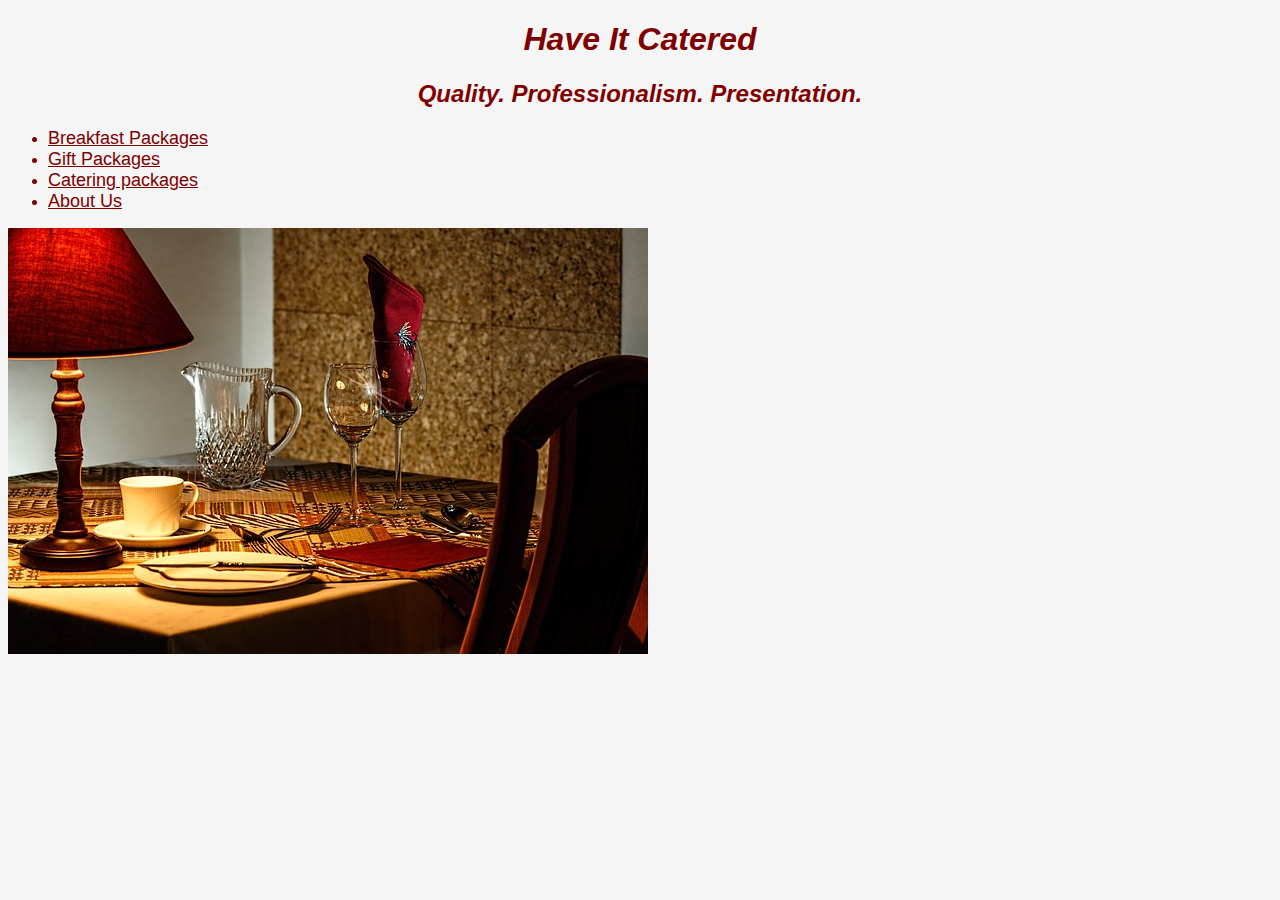
<file: index.html>
<!DOCTYPE html>
<html lang="en">
<head>
  <link rel="stylesheet" href="/css/styles.css">
  <meta charset="UTF-8">
  <meta http-equiv="X-UA-Compatible" content="IE=edge">
  <meta name="viewport" content="width=device-width, initial-scale=1.0">
  <title>Home: Have It Catered</title>
</head>
<body>
  <div>
  <h1>Have It Catered</h1>
  <h2>Quality. Professionalism. Presentation.</h2>
  <!-- logo comes here  -->

  <ul>
    <li>
      <a href="packages.html">Breakfast Packages</a>
    </li>

    <li>
      <a href="gifts.html">Gift Packages</a>
    </li>

    <li>
      <a href="services.html">Catering packages</a>
    </li>

    <li>
      <a href="aboutUs.html">About Us</a>
    </li>
  </ul>

  <div><img src="images/dinner.jpg" alt=""></div>

  

</div>
</body>
</html>
</file>
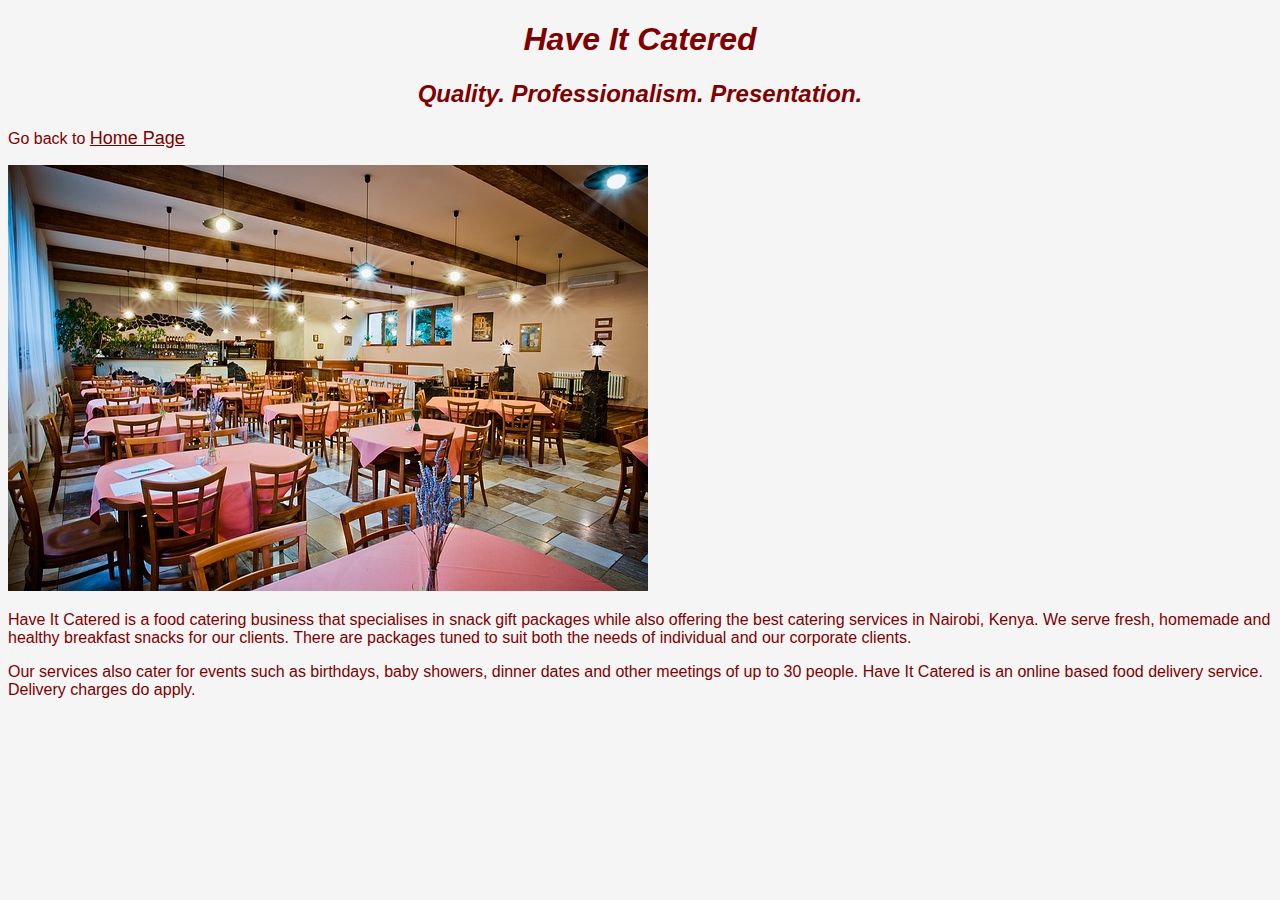
<file: AboutUs.html>
<!DOCTYPE html>
<html lang="en">
<head>
  <link rel="stylesheet" href="/css/styles.css">
  <meta charset="UTF-8">
  <meta http-equiv="X-UA-Compatible" content="IE=edge">
  <meta name="viewport" content="width=device-width, initial-scale=1.0">
  <title>About Us: Have It Catered</title>
</head>
<body>
  <div>
    <h1>Have It Catered</h1>
  <h2>Quality. Professionalism. Presentation.</h2>
  <!-- logo -->

  <p>Go back to <a href="index.html">Home Page</a></p>

  <img src="images/hotel.jpg" alt="">

  <p>
    Have It Catered is a food catering business that specialises in snack gift 
    packages while also offering the best catering services in Nairobi, Kenya. We serve
    fresh, homemade and healthy breakfast snacks for our clients. There are packages tuned
    to suit both the needs of individual and our corporate clients. 
  </p>

  <p>
    Our services also cater for events such as birthdays, baby showers, dinner dates
    and other meetings of up to 30 people. Have It Catered is an online based food delivery 
    service. Delivery charges do apply.
  </p>
  </div>
  
</body>
</html>
</file>
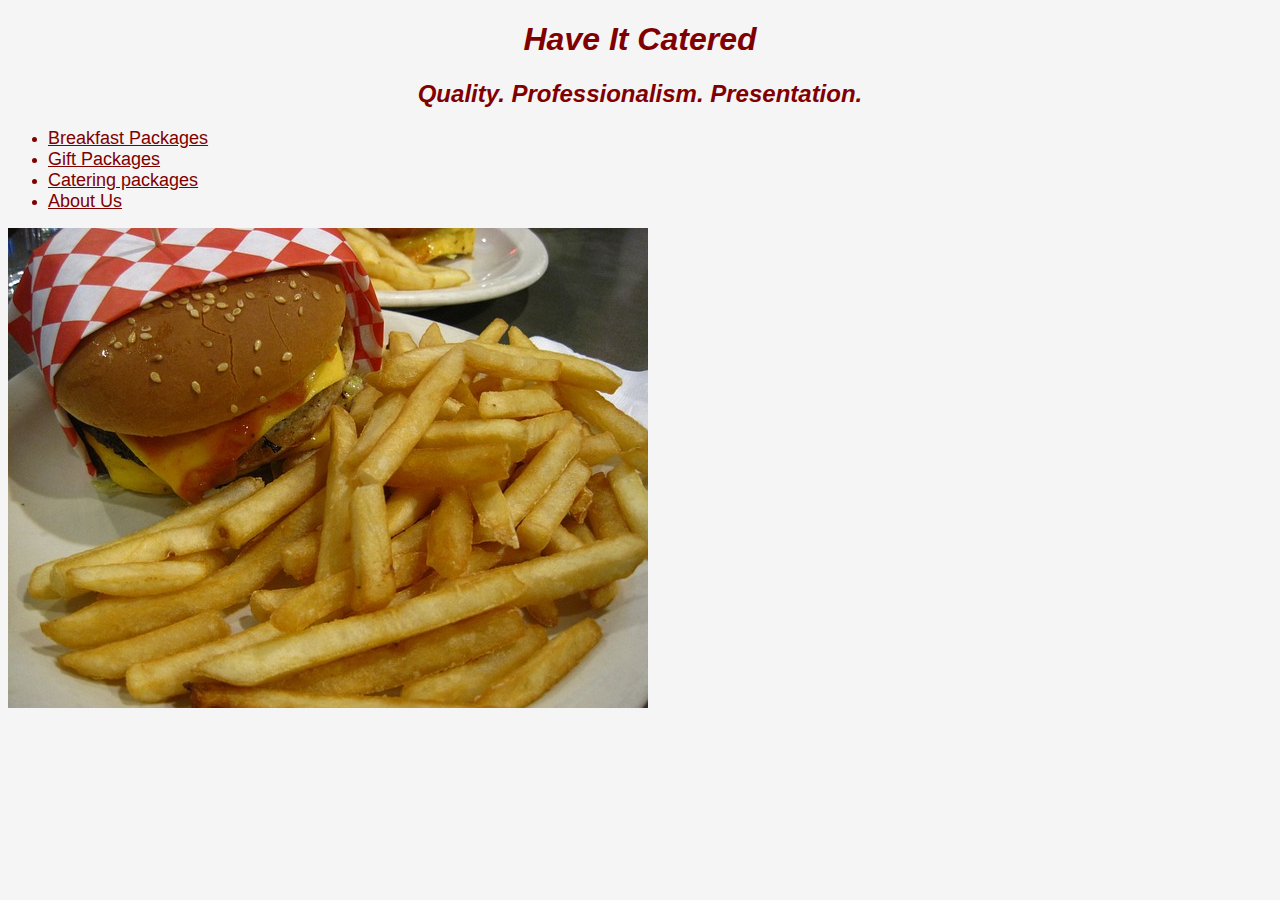
<file: gifts.html>
<!DOCTYPE html>
<html lang="en">
<head>
  <link rel="stylesheet" href="/css/styles.css">
  <meta charset="UTF-8">
  <meta http-equiv="X-UA-Compatible" content="IE=edge">
  <meta name="viewport" content="width=device-width, initial-scale=1.0">
  <title>Snack Gift Packages: Have It Catered</title>
</head>
<body>
  <div>
    <h1>Have It Catered</h1>
    <h2>Quality. Professionalism. Presentation.</h2>
    <!-- logo comes here  -->

    <ul>
      <li>
        <a href="packages.html">Breakfast Packages</a>
      </li>

      <li>
        <a href="gifts.html">Gift Packages</a>
      </li>

      <li>
        <a href="services.html">Catering packages</a>
      </li>

      <li>
        <a href="aboutUs.html">About Us</a>
      </li>
    </ul>

    <p><img src="images/chibug.jpg" alt=""></p>
  </div>

</body>
</html>
</file>
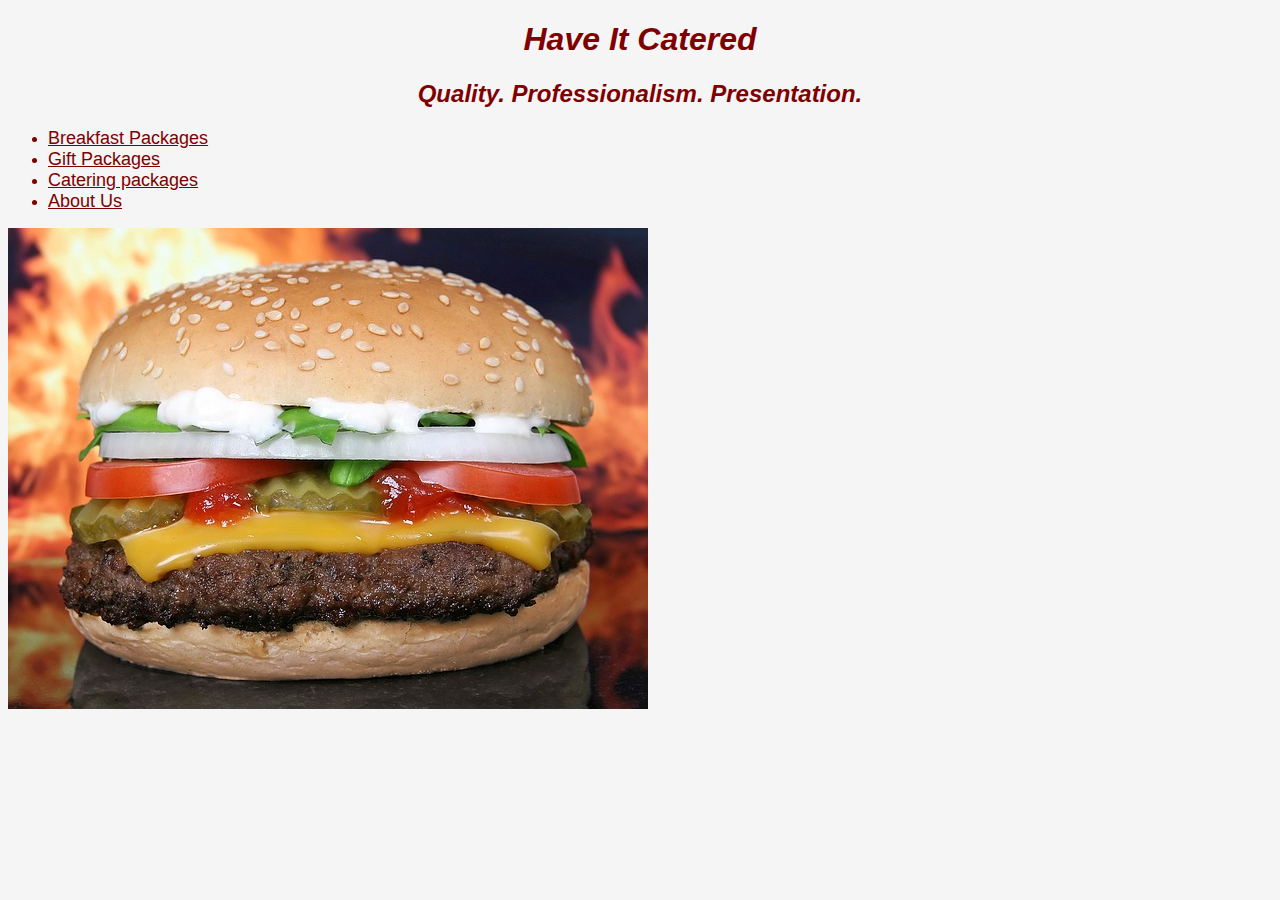
<file: packages.html>
<!DOCTYPE html>
<html lang="en">
<head>
  <link rel="stylesheet" href="/css/styles.css">
  <meta charset="UTF-8">
  <meta http-equiv="X-UA-Compatible" content="IE=edge">
  <meta name="viewport" content="width=device-width, initial-scale=1.0">
  <title>Breakfast Packages: Have It Catered</title>
</head>
<body>
  <div>
    <h1>Have It Catered</h1>
  <h2>Quality. Professionalism. Presentation.</h2>
  <!-- logo comes here  -->

  <ul>
    <li>
      <a href="packages.html">Breakfast Packages</a>
    </li>

    <li>
      <a href="gifts.html">Gift Packages</a>
    </li>

    <li>
      <a href="services.html">Catering packages</a>
    </li>

    <li>
      <a href="aboutUs.html">About Us</a>
    </li>
  </ul>

  <p><img src="images/hamburger.jpg" alt=""></p>
  </div>
  
</body>
</html>
</file>
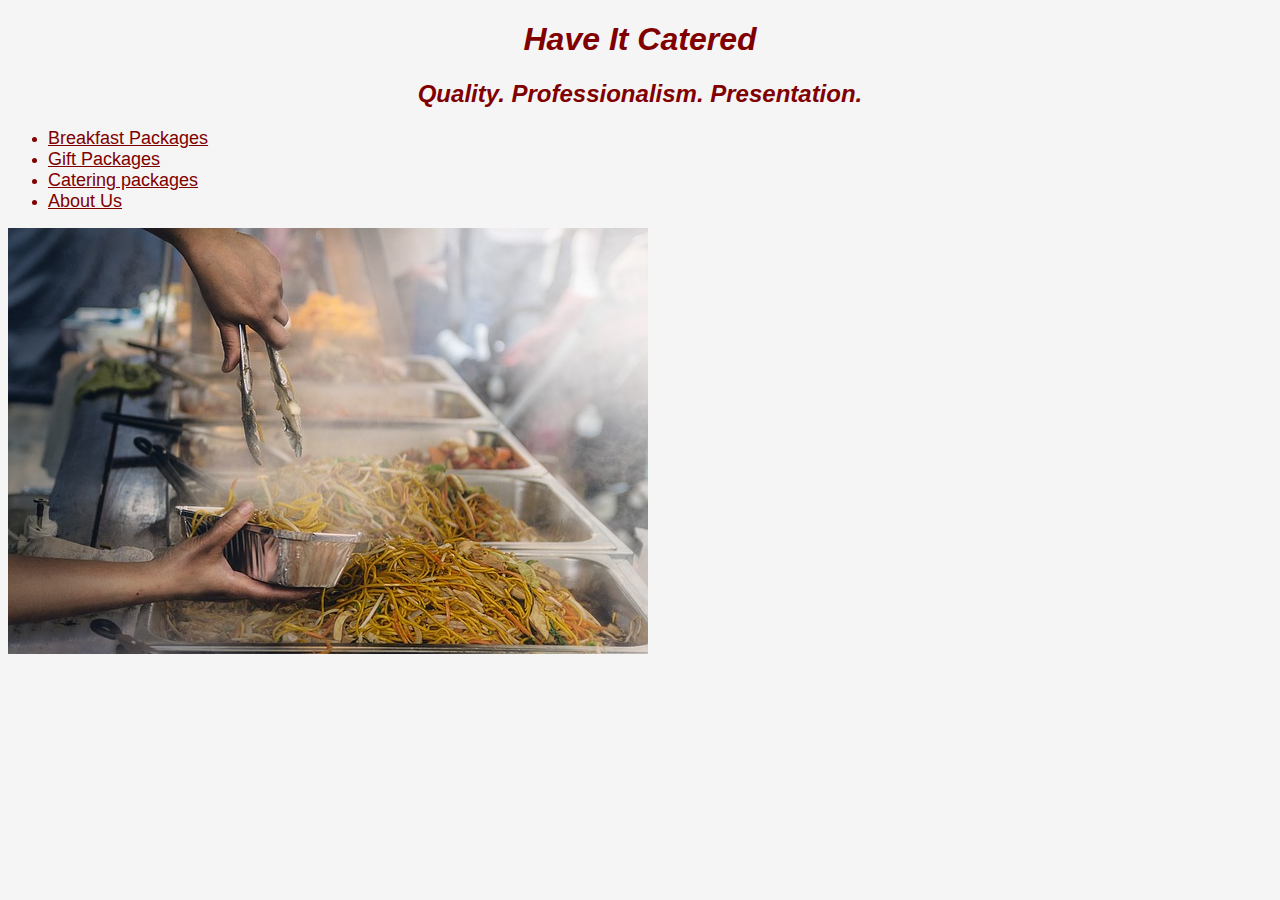
<file: services.html>
<!DOCTYPE html>
<html lang="en">
<head>
  <link rel="stylesheet" href="/css/styles.css">
  <meta charset="UTF-8">
  <meta http-equiv="X-UA-Compatible" content="IE=edge">
  <meta name="viewport" content="width=device-width, initial-scale=1.0">
  <title>Catering Packages: Have It Catered</title>
</head>
<body>
  <div>
    <h1>Have It Catered</h1>
    <h2>Quality. Professionalism. Presentation.</h2>
    <!-- logo comes here  -->
  
    <ul>
      <li>
        <a href="packages.html">Breakfast Packages</a>
      </li>
  
      <li>
        <a href="gifts.html">Gift Packages</a>
      </li>
  
      <li>
        <a href="services.html">Catering packages</a>
      </li>
  
      <li>
        <a href="aboutUs.html">About Us</a>
      </li>
    </ul>
  
    <div><img src="images/buffet.jpg" alt=""></div>
  
    
  
  </div>
  
</body>
</html>
</file>
<file: css/styles.css>
body{
  background-color: whitesmoke;
  color: maroon;
  font-family: sans-serif;
}

h1, h2{
  text-align: center;
  font-style: italic;

}

a{
  color: maroon;
  font-size: large;
}
</file>
